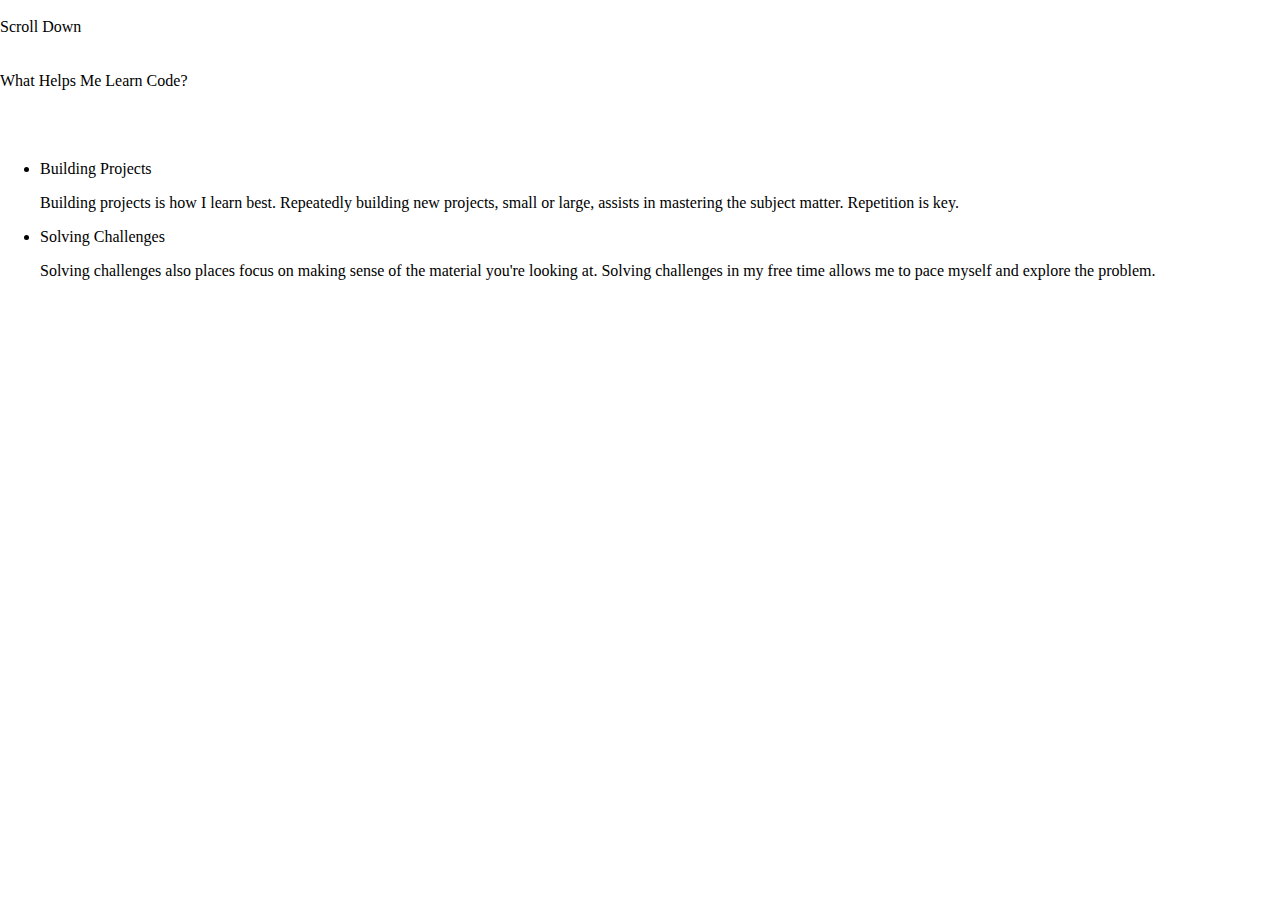
<file: morningChallenges/staticLayoutExample/index.html>
<!-- <!DOCTYPE html>
<html>
    <head>
        <title>Example Challenge</title>
        <link rel="stylesheet" type="text/css" href="index.css">
        <link href="https://fonts.googleapis.com/css?family=Dosis|Economica&display=swap" rel="stylesheet">
    </head>
    <body>
        <!--Parallax header-->

        <!-- <div class="page-container"> -->

            <!--Scroll down button-->

            <!-- <div class="scroll-down-container">
                <div class="scroll-down">
                    <span class="border">Scroll Down</span>
                </div>               
            </div>
             -->
            <!--What helps me learn block-->

            <!-- <div class="info-block-container">

                <div class="info-block1">
                    <h1>WHAT HELPS ME LEARN CODE?</h1>
                    <br>
                    <h3 class="title">BUILDING PROJECTS</h3>
                    <p class="blurb">Building projects is how I learn best. Repeatedly building new projects, small or large, assists in mastering the subject matter. Repetition is key.</p>
                    <br>
                    <h3 class="title">SOLVING CHALLENGES</h3>
                    <p class="blurb">Solving challenges also places focus on making sense of the material you're looking at. Solving challenges in my free time allows me to pace myself and explore the problem.</p>
                </div>

            </div>

            <!--What do I struggle with most block-->

            <!-- <div class='info-block-container'>
                <div class="info-block2">
                    <h1>WHAT DO I STRUGGLE WITH MOST?</h1>
                    <br>
                    <h3 class="title">NOT GETTING OVERWHELMED WITH COMPLICATED PROBLEMS</h3>
                    <p class="blurb">It can be easy to become overwhelmed by challenges or things you don't understand. Take your time, and use what you <i>do</i> know to break down the problem.</p>
                    <br>
                    <h3 class="title">APPLYING WHAT I KNOW</h3>
                    <p class="blurb">Sometimes I sturggle with what I know to solve problems. Not exactly knowing how to apply certain elements together can be frustrating.</p>
                </div>
            </div>
        </div>




    </body>
</html>  -->
<!DOCTYPE html>
<html lang="en">
​
<head>
    <meta charset="UTF-8">
    <meta name="viewport" content="width=device-width, initial-scale=1.0">
    <meta http-equiv="X-UA-Compatible" content="ie=edge">
    <title>Document</title>
    <link href="https://fonts.googleapis.com/css?family=Dosis|Economica&display=swap" rel="stylesheet">
    <link ref="text/css" rel="stylesheet" href="index.css">
</head>
​
<body>
​
<!-- Parallax Header 1 -->
​
<div class="parallax">
    <div id="box">
        <span id="border">Scroll Down</span>
    </div>
</div>
​
<!-- section 1  -->
​
<div class="section">
​
    <div>
        <span>What Helps Me Learn Code?</span>
    </div>
​
    <br>
    <br>
​
    <ul>
        <li>
            <p class="title">Building Projects</p>
            <p class="blurb">Building projects is how I learn best. Repeatedly building new projects, small or large, assists in mastering the subject matter. Repetition is key.</p>
        </li>
        <li>
            <p class="title">Solving Challenges</p>
            <p class="blurb">Solving challenges also places focus on making sense of the material you're looking at. Solving challenges in my free time allows me to pace myself and explore the problem.</p>
        </li>
    </ul>
​
</div>
​
<div class="parallax2"></div>
​
</body>
​
</html>
</file>
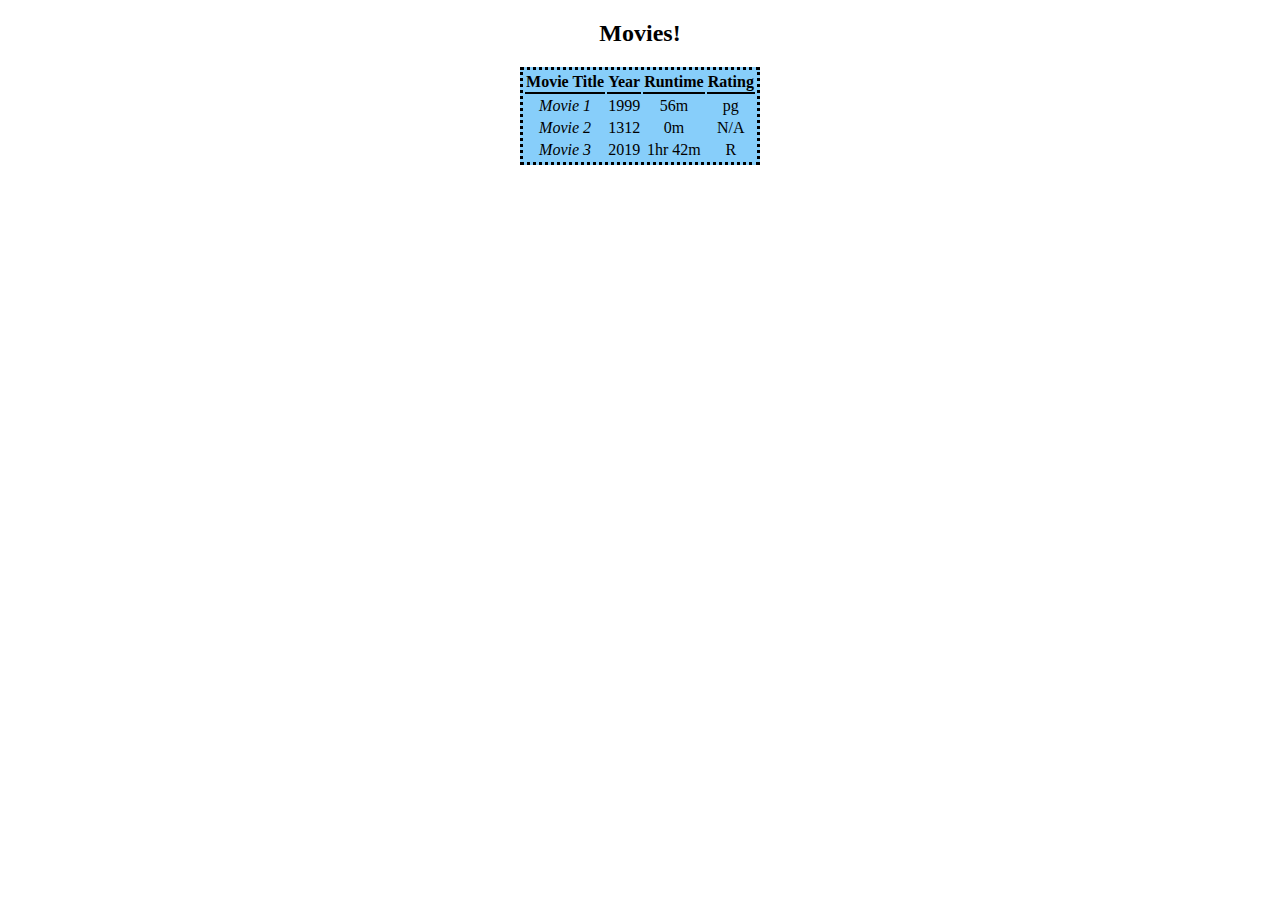
<file: 00-dayOne/00.01.html>
<!DOCTYPE html>
<html lang="en">

<head>
    <meta charset="UTF-8">
    <meta name="viewport" content="width=device-width, initial-scale=1.0">
    <meta http-equiv="X-UA-Compatible" content="ie=edge">
    <title>Document</title>
    <style>
        h1 {
            color: lightgreen;
            text-align: center;
        }

        h3 {
            color: blue;
        }

        p {
            color: red;
        }

        .main {
            border: 10px solid black;
            border-radius: 25px;
            background-color: gray;
            padding: 5px;
        }

        /* div {
            border: 5px solid purple;
            border-radius: 25px;
            background-color: lightgray;
            text-align: center;
            float: left;
            margin: 5px;
        } */

        table {
            background-color: lightskyblue;
            border: 3px dotted black;
            margin: auto;
            text-align: center;
        }

        .title {
            font-style: italic;
        }

        th {
            border-bottom: 2px solid black;
            border-collapse: collapse;
        }

        h2 {
            text-align: center;
        }

    </style>
</head>

<body>

    <!-- <h1>Hello</h1>
    <h2>Hello</h2>
    <h3>Hello</h3>
    <h4>Hello</h4>
    <h5>Hello</h5>
    <h6>Hello</h6> -->

    <!-- <div class="main">
        <h1>Two Truths and a Lie</h1>
        
                <div class="sub">
                    <h3>Ran Bakery</h3>
                    <p>Helped open and operate a small bakery.</p>
                </div>
        
                <div class="sub">
                    <h3>Played Harp</h3>
                    <p>Took harp lessons for 7 years during childhood.</p>
                </div>
        
                <div class="sub">
                    <h3>Traveler</h3>
                    <p>I've visited 33 states.</p>
                </div>
        
    </div> -->
    <div class="movies">
        <h2>Movies!</h2>
        <table>
            <tr class="cat">
                <th>Movie Title</th>
                <th>Year</th>
                <th>Runtime</th>
                <th>Rating</th>
            </tr>
            <tr>
                <td class="title">Movie 1</td>
                <td>1999</td>
                <td>56m</td>
                <td>pg</td>
            </tr>
            <tr>
                <td class="title">Movie 2</td>
                <td>1312</td>
                <td>0m</td>
                <td>N/A</td>
            </tr>
            <tr>
                <td class="title">Movie 3</td>
                <td>2019</td>
                <td>1hr 42m</td>
                <td>R</td>
            </tr>
        </table>
    </div>
</body>

</html>
</file>
<file: morningChallenges/staticLayoutExample/index.css>
/*
font-family: 'Dosis', sans-serif;
font-family: 'Economica', sans-serif;
*/

/* body {
    display: flex;
    padding: 0px;
    margin: 0px;
}

.page-container {
    display: flex;
    justify-content: space-between;
    width: 100vw;
    flex-direction: column;
    align-items: center;
    background-image: url(../staticLayoutExample/assets/jordans-pond-acadia-national-park-1-1500x609.jpg);
    background-size: cover;
    height:100vh;

    background-attachment: fixed;
    background-position: center;
    background-repeat: no-repeat;
    scroll-behavior: smooth;
}

.scroll-down {
    position: relative;
    top: 50%;
    width: 100%;
    text-align: center;
    font-family: 'Economica', sans-serif;

    animation: pulse;
    animation-duration: 2s;
    animation-iteration-count: infinite;
    animation-timing-function: linear;
}

.border {
    background-color: black;
    color: whitesmoke;
    padding: 10px;
    font-size: 18px;
    letter-spacing: 8px;
}

.info-block-container {
    background-color: rgba(209, 220, 190, 1.0);
    width: 100vw;
    text-align: center;
    padding-bottom: 3em; */
    /* display: flex;
    justify-content: center;
    text-align: center;
    align-self: space-around;
    margin: auto; */
    /* padding-top: 3em;
}

.info-block-container h1{
    font-size: 30px;
    letter-spacing: 8px;
    font-family: 'Economica', sans-serif;
    font-weight: bold;
}

.title {
    font-weight: normal;
    color: #FBFBFB;
    letter-spacing: 2px;
    font-size: 24px;
    font-family: 'Dosis', sans-serif;
}

.blurb {
    font-family: 'Dosis', sans-serif;
    font-size: 20px;
}
*/

@keyframes pulse {
    0%, 100% {
        transform: scale(1.0);
    }
    50% {transform: scale(1.5);}
}

body {
    margin: 0;
    padding: 0;
}
​
/* PARALLAX */
​
/* .parallax {
    background-image: url(../staticLayoutExample/assets/jordans-pond-acadia-national-park-1-1500x609.jpg);
    background-size: cover;
    height: 100vh;
    width: 100vw;
​
    background-attachment: fixed;
    background-position: center;
    background-repeat: no-repeat;
    scroll-behavior: smooth;
}
​
.parallax2 {
    background-image: url(../staticLayoutExample/assets/Parallax\ img\ 2.jpg);
    background-size: cover;
    height: 100vh;
    width: 100vw;
​
    background-attachment: fixed;
    background-position: center;
    background-repeat: no-repeat;
    scroll-behavior: smooth;
} */
​
#box {
    position: relative;
    /* left: 0; */
    top: 50%;
    width: 100%;
    text-align: center;
    font-family: 'Economica', sans-serif;
}
​
#border {
    background-color: black;
    color: whitesmoke;
    padding: 10px;
    font-size: 18px;
    letter-spacing: 8px;
}
​
.section {
    padding-top: 3em;
    width: 100%;
    background-color: whitesmoke;
    text-align: center;
    padding-bottom: 3em;
}
​
.section span {
    font-size: 24px;
    letter-spacing: 8px;
    font-family: 'Economica', sans-serif;
    text-transform: uppercase;
}
​
/* Lists */
​
ul {
    list-style-type: none;
    color: #9D9D9D;
}
​
.title {
    font-family: 'Dosis', sans-serif;
    letter-spacing: 2px;
    text-transform: uppercase;
    font-size: 16px;
}
​
.blurb {
    font-family: 'Dosis', sans-serif;
    font-size: 12px;
}
</file>
